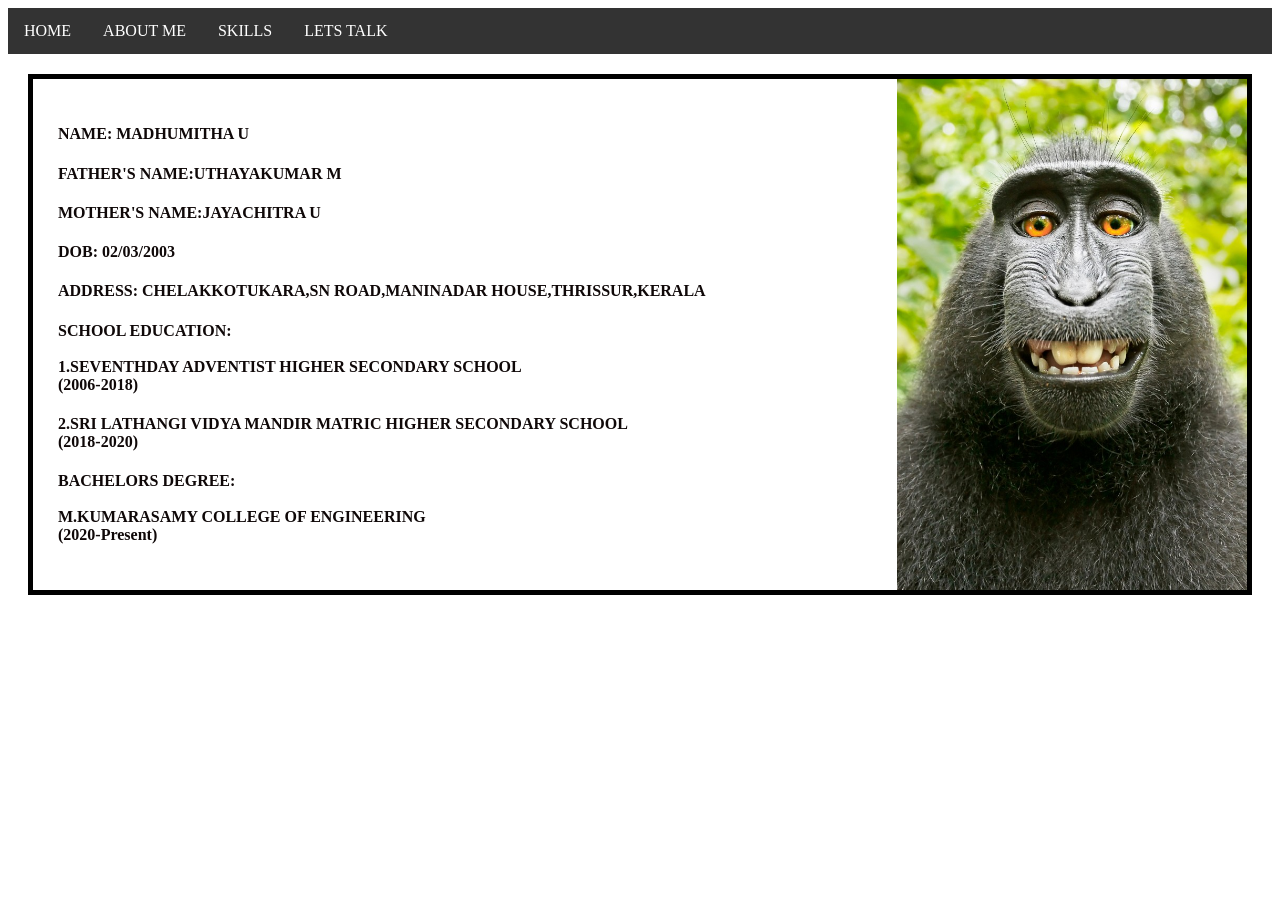
<file: ABOUTME.html>
<!DOCTYPE html>
<html lang="en">
<head>
  <meta charset="UTF-8">
  <meta http-equiv="X-UA-Compatible" content="IE=edge">
  <meta name="viewport" content="width=device-width, initial-scale=1.0">
  <title>ABOUT ME</title>
<style>
  div {
    display: block;
    background-color: rgb(214, 202, 202);
    width: auto;
    border: 5px solid rgb(0, 0, 0);
    padding: 25px;
    margin: 20px;
    color:rgb(15, 8, 8);
    background:url("image1.jpeg")no-repeat right ;
    background-size: 350px;
  }
  ul {
  list-style-type: none;
  margin: 0;
  padding: 0;
  overflow: hidden;
  background-color: #333;
}

li {
  float: left;
}

li a {
  display: block;
  color: white;
  text-align: center;
  padding: 14px 16px;
  text-decoration: none;
}

li a:hover {
  background-color:grey;;
}
</style>
</head>
<body>

<ul>
  <li><a href="index.html">HOME</a></li>
  <li><a href="ABOUTME.html">ABOUT ME</a></li>
  <li><a href="SKILLS.html">SKILLS</a></li>
  <li><a href="talk.html">LETS TALK</a></li>
</ul>
    </style>
</head>
<body>
  <div>
  <h4>NAME: MADHUMITHA U</h4>
  <h4>FATHER'S NAME:UTHAYAKUMAR M</h4>
  <h4>MOTHER'S NAME:JAYACHITRA U</h4>
  <h4>DOB: 02/03/2003</h4>
  <h4>ADDRESS: CHELAKKOTUKARA,SN ROAD,MANINADAR HOUSE,THRISSUR,KERALA</h4>
  <h4>SCHOOL EDUCATION:<br/><br/> 1.SEVENTHDAY ADVENTIST HIGHER SECONDARY SCHOOL<br/>(2006-2018)</h4>
  <h4>2.SRI LATHANGI VIDYA MANDIR MATRIC HIGHER SECONDARY SCHOOL<br/>(2018-2020)</h4>
  <h4>BACHELORS DEGREE:<br/><br/> M.KUMARASAMY COLLEGE OF ENGINEERING
    <br/>(2020-Present)
  </h4>
</div>
</body>
</html>
</file>
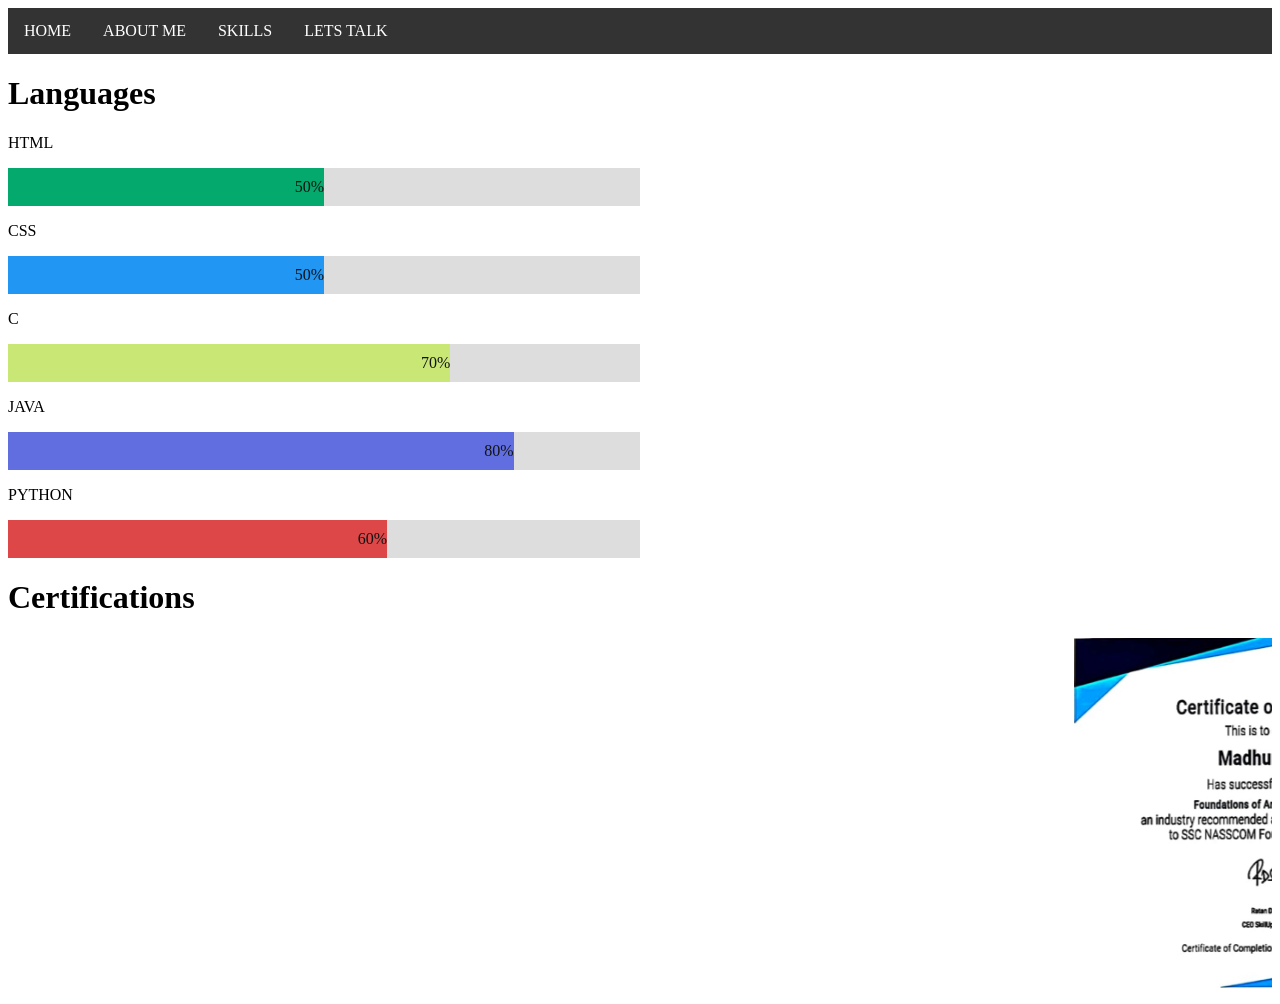
<file: SKILLS.html>
<!DOCTYPE html>
<html>
<head>
<meta name="viewport" content="width=device-width, initial-scale=1">
<style>
* {box-sizing: border-box}

.container {
  width: 50%;
  background-color: #ddd;
}

.skills {
  text-align: right;
  padding-top: 10px;
  padding-bottom: 10px;
  color: rgb(18, 19, 19);
}

.html {width: 50%; background-color: #04AA6D;}
.css {width: 50%; background-color: #2196F3;}
.c {width: 70%; background-color: #c9e775;}
.java{width: 80%; background-color: hsl(234, 67%, 63%);}
.python{width: 60%; background-color: #dd4747;}
ul {
  list-style-type: none;
  margin: 0;
  padding: 0;
  overflow: hidden;
  background-color: #333;
}

li {
  float: left;
}

li a {
  display: block;
  color: white;
  text-align: center;
  padding: 14px 16px;
  text-decoration: none;
}

li a:hover {
  background-color:grey;;
}
</style>
</head>
<body>

<ul>
  <li><a href="index.html">HOME</a></li>
  <li><a href="ABOUTME.html">ABOUT ME</a></li>
  <li><a href="SKILLS.html">SKILLS</a></li>
  <li><a href="talk.html">LETS TALK</a></li>
</ul>
</style>
</head>
<body>

<h1>Languages</h1>

<p>HTML</p>
<div class="container">
  <div class="skills html">50%</div>
</div>

<p>CSS</p>
<div class="container">
  <div class="skills css">50%</div>
</div>

<p>C</p>
<div class="container">
  <div class="skills c">70%</div>
</div>

<p>JAVA</p>
<div class="container">
  <div class="skills java">80%</div>
</div>
<p>PYTHON</p>
<div class="container">
  <div class="skills python">60%</div>
</div>
<h1>Certifications</h1>
<marquee behavior="scroll"direction="center" scrollamount="14">
  <img src="cert1.jpeg" width="400" height="350" alt="AI">
  <img src="cert2.jpeg" width="400" height="350" alt="ML">
  <img src="cert3.jpeg" width="400" height="350" alt="PYTHON">
  <img src="cert4.jpeg" width="400" height="350" alt="AI">
  <img src="cert5.jpeg" width="400" height="350" alt="AI">
  <img src="cert6.jpeg" width="400" height="350" alt="AI">
  <img src="cert7.jpeg" width="400" height="350" alt="AI">
  </marquee>


</body>
</html>
</file>
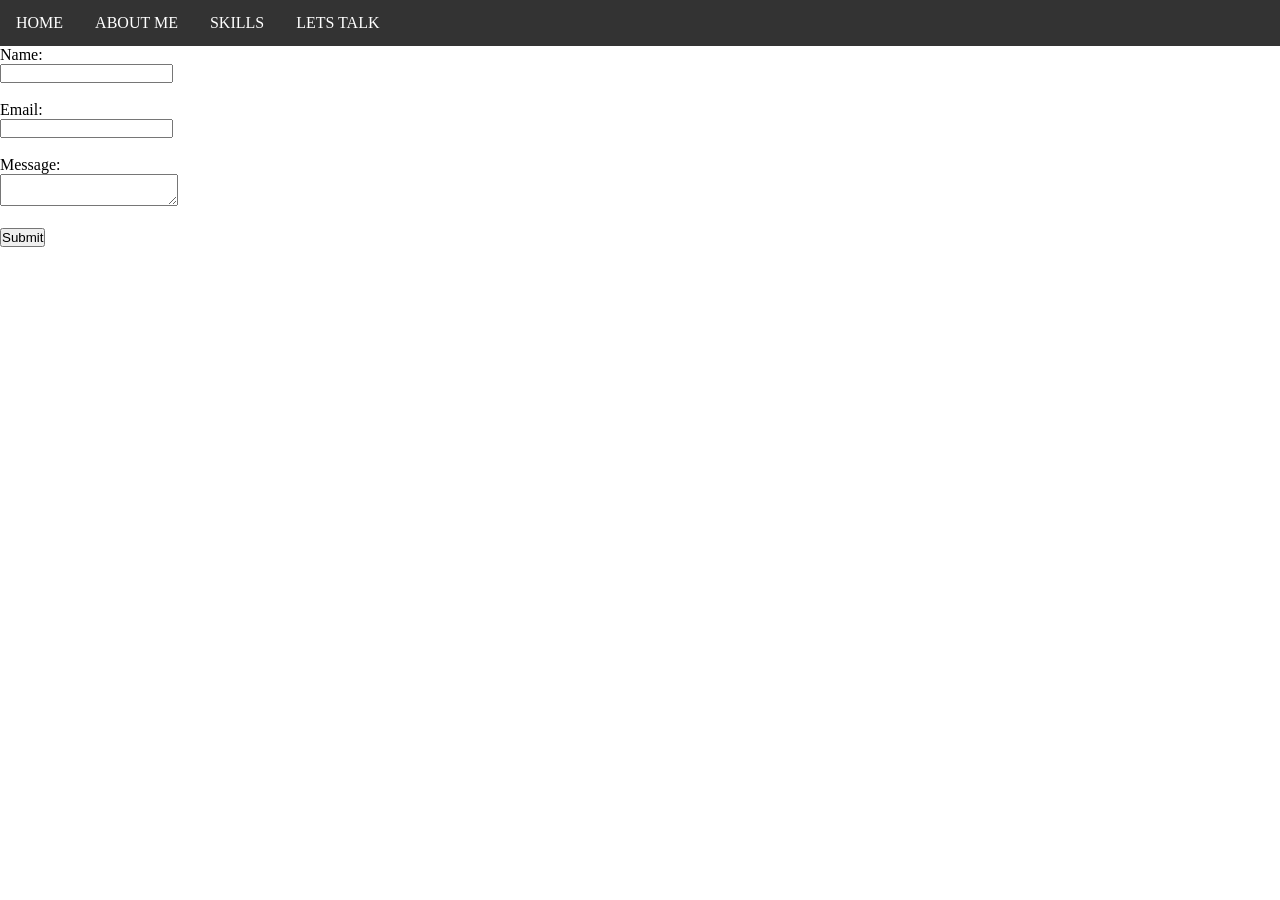
<file: talk.html>
<!DOCTYPE html>
<html lang="en">
<head>
  <meta charset="UTF-8">
  <meta http-equiv="X-UA-Compatible" content="IE=edge">
  <meta name="viewport" content="width=device-width, initial-scale=1.0">
 <link type="text/css" rel="stylesheet" href="style.css">
  <title>LETS TALK</title>
</head>
<style>
ul {
  list-style-type: none;
  margin: 0;
  padding: 0;
  overflow: hidden;
  background-color: #333;
}

li {
  float: left;
}

li a {
  display: block;
  color: white;
  text-align: center;
  padding: 14px 16px;
  text-decoration: none;
}

li a:hover {
  background-color:grey;;
}
</style>
</head>
<body>

<ul>
  <li><a href="index.html">HOME</a></li>
  <li><a href="ABOUTME.html">ABOUT ME</a></li>
  <li><a href="SKILLS.html">SKILLS</a></li>
  <li><a href="talk.html">LETS TALK</a></li>
</ul>
<form action=”mailto:umadhumitha79070@.com”
method=”POST”
enctype=”multipart/form-data”

name=”EmailForm”>
Name:<br>

<input type=”text” size=”19″ name=”ContactName><br><br>
Email:<br>

<input type=”email” size=”19″ name=”Contact-Email"><br><br>
Message:<br>
<textarea name=”ContactCommentt” rows=”6″ cols=”20″>
</textarea>
<br><br>
<button type=”submit” value=”Submit”>Submit</button>
</form>

</body>
</html>
</file>
<file: style.css>
*{
  margin:0;
  padding: 0;
  box-sizing: border-box;
  text-decoration: none;
}

.home{
  display:flex;
  background:url("images.jpeg")no-repeat right;
  background-size:1500px;
  height:100vh;
  color:rgb(245, 252, 252);
  min-height: 500px;
  background-color:black;
  font-family:'Ubuntu',sans-serif;

}
.home .max-width{
  margin: auto 0 auto 40px;
}
.home .home-content .text-1{
  font-size:27px;;
}
.home .home-content .text-2{
  font-size:75 px;
  margin-left: -3px;
  font-weight:600;
}
.home .home-content .text-3{
  font-size:40 px;
  margin:5px 0;

}
.home .home-content .text-3 span{
  color: brown;
  font-weight: 600;
}
</file>
